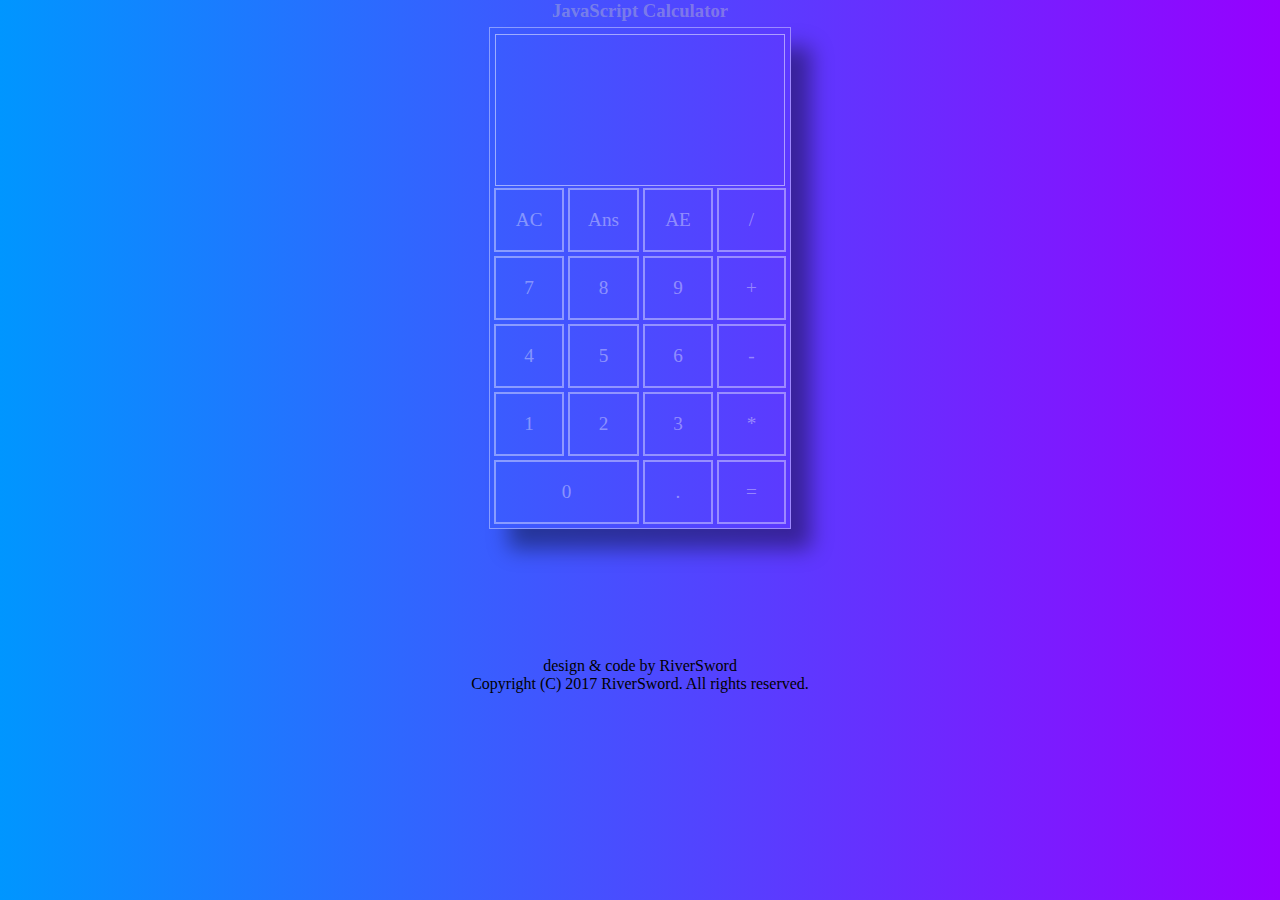
<file: index.html>
<!DOCTYPE HTML>
<html>
<head>
<title>a calculator</title>
<meta charset="UTF-8">
<meta name="viewport" content="width=device-width,initial-scale=1.0,maximum-scale=1,user-scalable=no">
<link rel="stylesheet" href="calculator.css">
<script src="https://code.jquery.com/jquery-2.2.1.min.js"></script>
<script src="calculator.js"></script>
</head>
<body>
<div class="main">
	 <h3>JavaScript Calculator</h3>
		<div class="back">
			<div class="screen">
				<div id="inputContent"><p></p></div>
				<div id="result"><p></p> <p></p></div>
			</div>
			<div class="buttons">
				<table>
					<tr><td>AC</td> <td>Ans</td>  <td>AE</td> <td>/</td></tr>
					<tr><td>7</td> <td>8</td> <td>9</td> <td>+</td> </tr>
					<tr><td>4</td> <td>5</td> <td>6</td> <td>-</td> </tr>
					<tr><td>1</td> <td>2</td> <td>3</td> <td>*</td></tr>
					<tr><td colspan="2">0</td> <td>.</td> <td>=</td></tr>
				</table>
			</div>
		</div>
</div>
<p class="footer">design & code by RiverSword <br>Copyright (C) 2017 RiverSword. All rights reserved.</p>
</body>
</html>
</file>
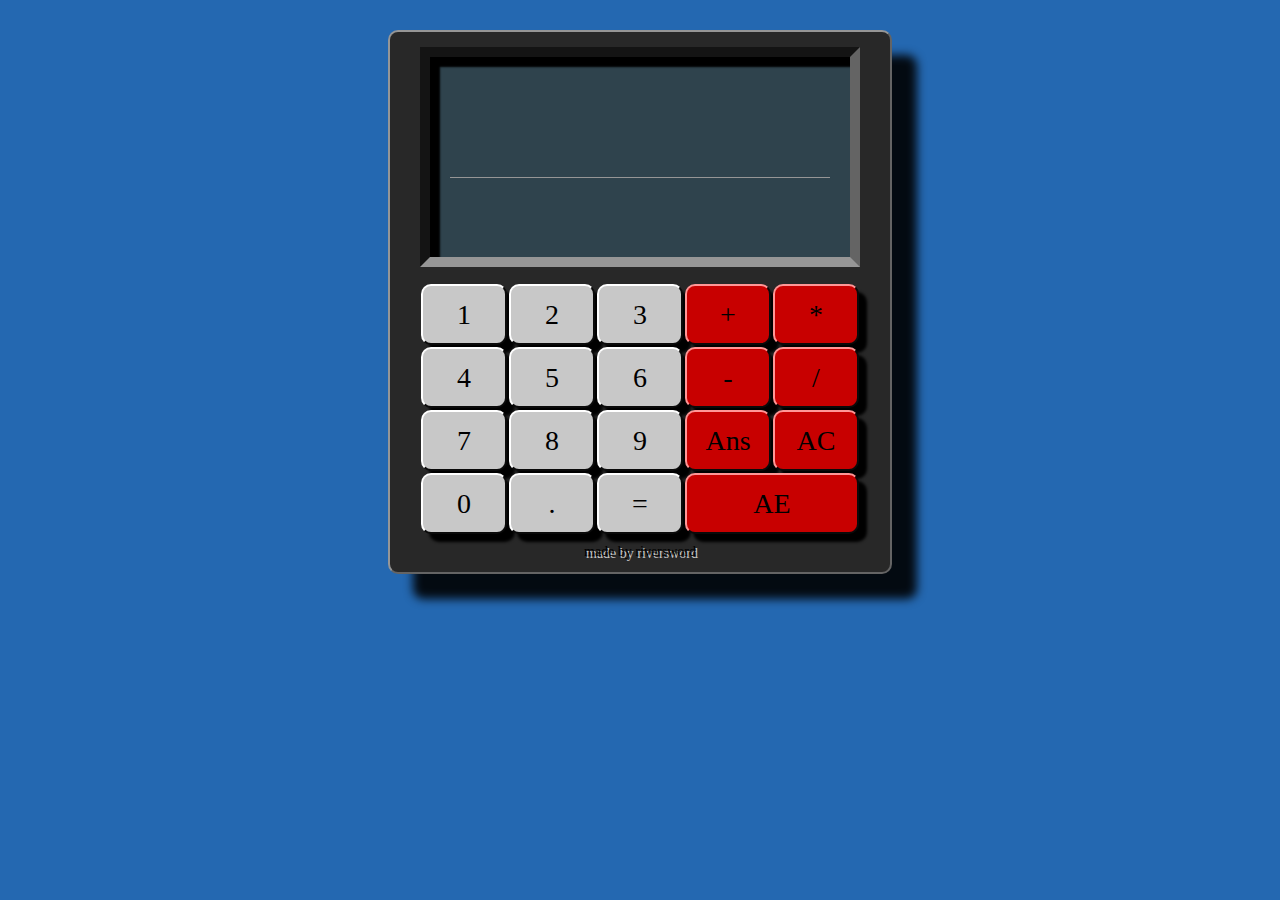
<file: Build a JavaScript Calculator.html>
<!DOCTYPE HTML>
<html>
<head>
<meta charset="UTF-8">
<style type="text/css">

body{
	background:url("https://github.com/riversword/images/raw/master/JavaScript%20Calculator/calculatorBackgroundc.jpg");
	background-color: rgb(36,104,177);
}
.main{
	width:500px;
	height:540px;
	margin:30px auto;
	border:2px rgb(100,100,100) solid;
	border-left:2px rgb(150,150,150) solid;
	border-top:2px rgb(150,150,150) solid;
	border-radius:10px;
	background-color: rgb(40,40,40);
	box-shadow: 25px 25px 10px rgba(0,0,0,0.9);
}
.screen{
	width:420px;
	height:200px;
	margin:15px auto;
	border:10px rgb(20,20,20) solid;
	border-right:10px rgb(100,100,100) solid;
	border-bottom:10px rgb(150,150,150) solid;
	background-color: rgb(47,67,77);
	box-shadow: 10px 10px 2px rgb(0,0,0) inset;
}
.screen p{
	text-shadow:10px 10px 2px rgb(0,0,0);
	word-break:break-word;
}
#inputContent{
	width:380px;
	height:100px;
	margin:0 auto;
	border-bottom:1px rgb(150,150,150) solid;
}
#inputContent p{
	font-size:20px;
	color:rgb(255,255,255);
}
#result{
	width:380px;
	height:94px;
	margin:0 auto;
}
#result p:first-child{
	font-size: 14px;
	margin:0;
	text-align: left;
	color:rgb(255,255,255);
}
#result p:nth-child(2){
	font-size: 30px;
	margin:0;
	text-align: right;
	color:rgb(255,255,255);
}
.buttons{
	margin:0;
	padding:0;
}
table{
	margin:15px auto 0;
	border-radius: 10px;
	/*box-shadow: 5px 5px 2px rgba(0,0,0,1) ;*/
}
table td{
	width:80px;
	height:55px;
	border:2px rgb(10,10,10) solid;
	border-top:2px rgb(255,255,255) solid;
	border-left:2px rgb(255,255,255) solid;
	border-radius: 10px;
	text-align:center;
	font-size: 28px;
	background-color:rgb(200,200,200);
	box-shadow: 8px 8px 3px rgb(0,0,0);
}
table td:hover{
	background-color:rgb(250,250,250);
}
table tr td:nth-child(4){
	background-color: rgb(200,0,0);
	border-top:2px rgb(255,150,150) solid;
	border-left:2px rgb(255,150,150) solid;
}
table tr td:nth-child(4):hover{
	background-color: rgb(250,0,0);
}
table tr td:nth-child(5){
	background-color: rgb(200,0,0);
	border-top:2px rgb(255,150,150) solid;
	border-left:2px rgb(255,150,150) solid;
}
table tr td:nth-child(5):hover{
	background-color: rgb(250,0,0);
}
p.footer{
	text-align: center;
	font-size: 14px;
	font-family: Georgia,Times;
	text-shadow:2px 2px 0 rgb(200,200,200);
	padding:0;
	margin-top: 8px;
}
</style>
<script type="text/javascript" src="https://code.jquery.com/jquery-2.2.1.min.js"></script>
<script type="text/javascript">
$(document).ready(function(){
	var inputStr="";
	var buttons=$('table td');
	var result="", Ans="";
	buttons.click(function(){
		if($(this).html()!='='&& $(this).html()!='AC' && $(this).html()!='AE' && $(this).html()!='Ans'){
			inputStr+=$(this).html();
			showInput();	
		}else if($(this).html()=='Ans'){
			inputStr+=Ans;
			showInput();
		}
		else{
			switch($(this).html()){
				case '='://先判断inputStr是否为有效字符串：无连续运算符、结尾不是运算符.运算符号需要转义
						 if(/^[\*\/\.]/g.test(inputStr) || /[\+\-\*\/\.]$/g.test(inputStr) || /[\+\-\*\/\.][\+\-\*\/\.]/g.test(inputStr)){
						 	$('#result p:eq(1)').html('<span style="color:red">error!<span>');
						 	
						 }else{
						 	result=eval(inputStr);
						 	console.log(result);
						 	Ans=result;
						 	$('#result p:eq(1)').html(result);
						 	$('#result p:eq(0)').html('Ans='+result);
						 }
						 break;					 
				case 'AC':inputStr='';
						  $('#result p:eq(1)').html('');
						  showInput();
						  break;
				case 'AE':inputStr=inputStr.slice(0,inputStr.length-1);
				console.log(inputStr.length);
						  showInput();
						  break;
			}
		}
		
	});

	function showInput(){
		$('#inputContent p').html(inputStr);
	}
});
	
</script>
</head>
<body>
<div class="main">
	<div class="screen">
		<div id="inputContent"><P></p></div>
		<div id="result"><p></p> <p></p></div>
	</div>
	<div class="buttons">
		<table>
			<tr><td>1</td> <td>2</td> <td>3</td> <td>+</td> <td>*</td></tr>
			<tr><td>4</td> <td>5</td> <td>6</td> <td>-</td> <td>/</td></tr>
			<tr><td>7</td> <td>8</td> <td>9</td> <td >Ans</td> <td >AC</td></tr>
			<tr><td>0</td> <td>.</td> <td>=</td> <td colspan="2">AE</td></tr>
		</table>
	</div>
	<p class="footer">made by riversword</p>
</div>
</body>
</html>
</file>
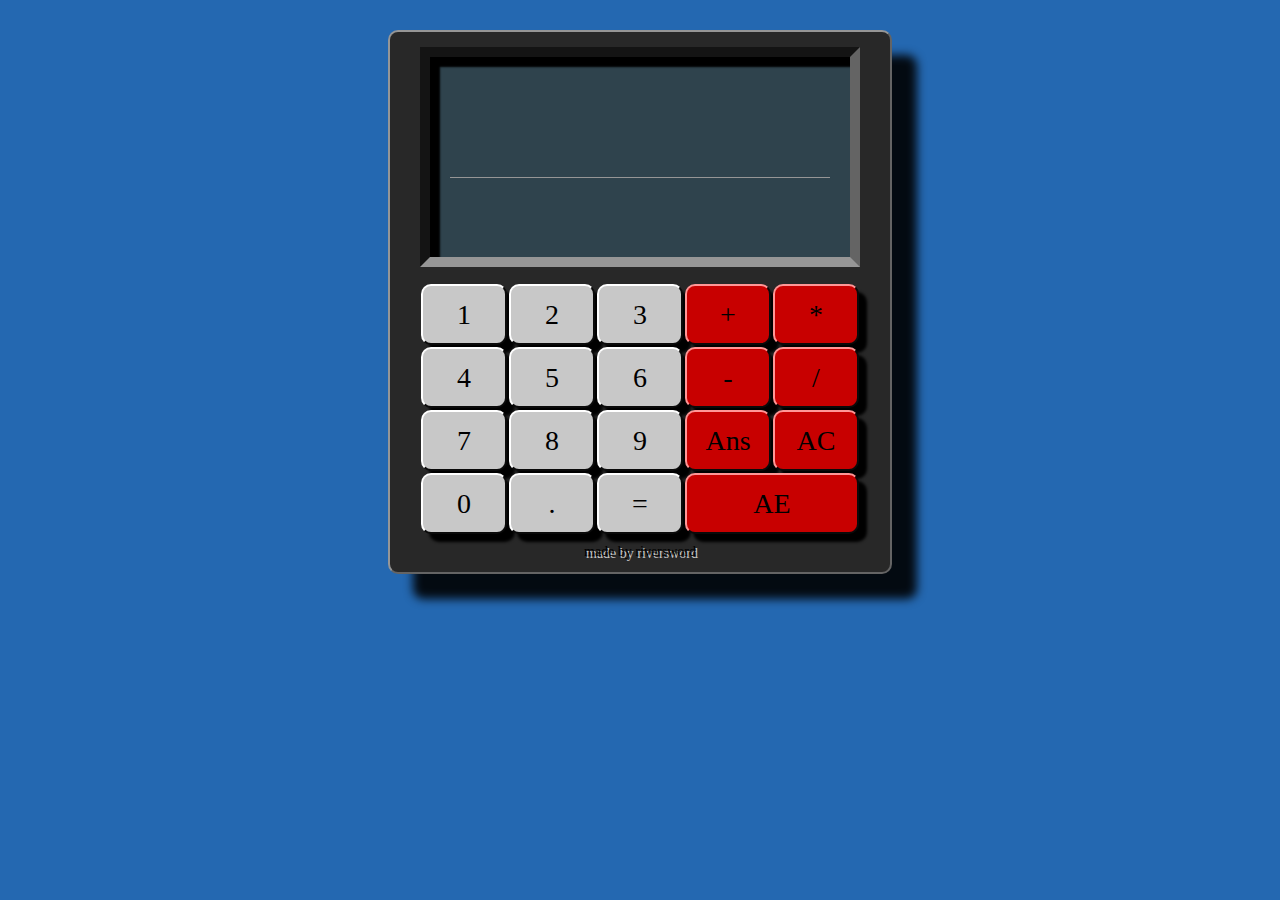
<file: 1.0/calculator1.0.html>
<!DOCTYPE HTML>
<html>
<head>
<meta charset="UTF-8">
<style type="text/css">

body{
	background:url("https://github.com/riversword/images/raw/master/JavaScript%20Calculator/calculatorBackgroundc.jpg");
	background-color: rgb(36,104,177);
}
.main{
	width:500px;
	height:540px;
	margin:30px auto;
	border:2px rgb(100,100,100) solid;
	border-left:2px rgb(150,150,150) solid;
	border-top:2px rgb(150,150,150) solid;
	border-radius:10px;
	background-color: rgb(40,40,40);
	box-shadow: 25px 25px 10px rgba(0,0,0,0.9);
}
.screen{
	width:420px;
	height:200px;
	margin:15px auto;
	border:10px rgb(20,20,20) solid;
	border-right:10px rgb(100,100,100) solid;
	border-bottom:10px rgb(150,150,150) solid;
	background-color: rgb(47,67,77);
	box-shadow: 10px 10px 2px rgb(0,0,0) inset;
}
.screen p{
	text-shadow:10px 10px 2px rgb(0,0,0);
	word-break:break-word;
}
#inputContent{
	width:380px;
	height:100px;
	margin:0 auto;
	border-bottom:1px rgb(150,150,150) solid;
}
#inputContent p{
	font-size:20px;
	color:rgb(255,255,255);
}
#result{
	width:380px;
	height:94px;
	margin:0 auto;
}
#result p:first-child{
	font-size: 14px;
	margin:0;
	text-align: left;
	color:rgb(255,255,255);
}
#result p:nth-child(2){
	font-size: 30px;
	margin:0;
	text-align: right;
	color:rgb(255,255,255);
}
.buttons{
	margin:0;
	padding:0;
}
table{
	margin:15px auto 0;
	border-radius: 10px;
	/*box-shadow: 5px 5px 2px rgba(0,0,0,1) ;*/
}
table td{
	width:80px;
	height:55px;
	border:2px rgb(10,10,10) solid;
	border-top:2px rgb(255,255,255) solid;
	border-left:2px rgb(255,255,255) solid;
	border-radius: 10px;
	text-align:center;
	font-size: 28px;
	background-color:rgb(200,200,200);
	box-shadow: 8px 8px 3px rgb(0,0,0);
}
table td:hover{
	background-color:rgb(250,250,250);
}
table tr td:nth-child(4){
	background-color: rgb(200,0,0);
	border-top:2px rgb(255,150,150) solid;
	border-left:2px rgb(255,150,150) solid;
}
table tr td:nth-child(4):hover{
	background-color: rgb(250,0,0);
}
table tr td:nth-child(5){
	background-color: rgb(200,0,0);
	border-top:2px rgb(255,150,150) solid;
	border-left:2px rgb(255,150,150) solid;
}
table tr td:nth-child(5):hover{
	background-color: rgb(250,0,0);
}
p.footer{
	text-align: center;
	font-size: 14px;
	font-family: Georgia,Times;
	text-shadow:2px 2px 0 rgb(200,200,200);
	padding:0;
	margin-top: 8px;
}
</style>
<script type="text/javascript" src="https://code.jquery.com/jquery-2.2.1.min.js"></script>
<script type="text/javascript">
$(document).ready(function(){
	var inputStr = "";
	var buttons = $('table td');
	var result = "", Ans = "";
	buttons.click(function () {
		if ($(this).html() != '=' && $(this).html() != 'AC' && $(this).html() != 'AE' && $(this).html() != 'Ans') {
			inputStr += $(this).html();
			showInput();	
		} else if ($(this).html() == 'Ans') {
			inputStr += Ans;
			showInput();
		} else {
			switch ($(this).html()) {
				case '=':
				//先判断inputStr是否为有效字符串：无连续运算符、结尾不是运算符.运算符号需要转义
				if (/^[\*\/\.]/g.test(inputStr) || /[\+\-\*\/\.]$/g.test(inputStr) || /[\+\-\*\/\.][\+\-\*\/\.]/g.test(inputStr)) {
					$('#result p:eq(1)').html('<span style="color:red">error!<span>');
				} else {
					result = eval(inputStr);
					console.log(result);
					Ans = result;
					$('#result p:eq(1)').html(result);
					$('#result p:eq(0)').html('Ans=' + result);
				}
				break;

				case 'AC':
				inputStr = '';
				$('#result p:eq(1)').html('');
				showInput();
				break;

				case 'AE':
				inputStr = inputStr.slice(0, inputStr.length-1);
				console.log(inputStr.length);
				showInput();
				break;
			}
		}
		
	});

	function showInput(){
		$('#inputContent p').html(inputStr);
	}
});
	
</script>
</head>
<body>
<div class="main">
	<div class="screen">
		<div id="inputContent"><P></p></div>
		<div id="result"><p></p> <p></p></div>
	</div>
	<div class="buttons">
		<table>
			<tr><td>1</td> <td>2</td> <td>3</td> <td>+</td> <td>*</td></tr>
			<tr><td>4</td> <td>5</td> <td>6</td> <td>-</td> <td>/</td></tr>
			<tr><td>7</td> <td>8</td> <td>9</td> <td >Ans</td> <td >AC</td></tr>
			<tr><td>0</td> <td>.</td> <td>=</td> <td colspan="2">AE</td></tr>
		</table>
	</div>
	<p class="footer">made by riversword</p>
</div>
</body>
</html>
</file>
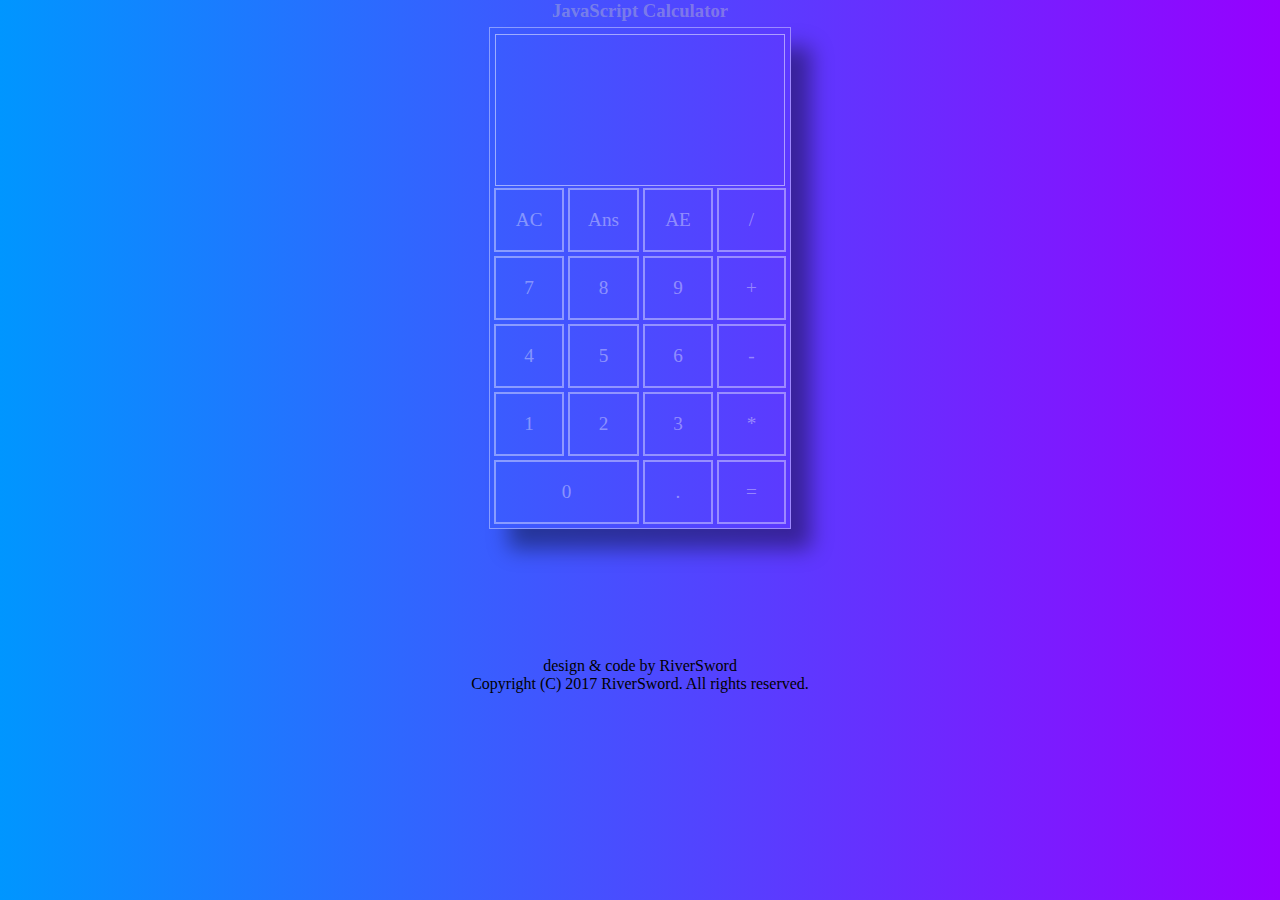
<file: JavaScript Calculator2.0/Build a JavaScript Calculator.html>
<!DOCTYPE HTML>
<html>
<head>
<meta charset="UTF-8">
<meta name="viewport" content="width=device-width,initial-scale=1.0,maximum-scale=1,user-scalable=no">
<link rel="stylesheet" type="text/css" href="Build a JavaScript Calculator.css">
<script type="text/javascript" src="https://code.jquery.com/jquery-2.2.1.min.js"></script>
<script type="text/javascript" src="Build a JavaScript Calculator.js"></script>
</head>
<body>
<div class="main">
	 <h3>JavaScript Calculator</h3>
		<div class="back">
			<div class="screen">
				<div id="inputContent"><p></p></div>
				<div id="result"><p></p> <p></p></div>
			</div>
			<div class="buttons">
				<table>
					<tr><td>AC</td> <td>Ans</td>  <td>AE</td> <td>/</td></tr>
					<tr><td>7</td> <td>8</td> <td>9</td> <td>+</td> </tr>
					<tr><td>4</td> <td>5</td> <td>6</td> <td>-</td> </tr>
					<tr><td>1</td> <td>2</td> <td>3</td> <td>*</td></tr>
					<tr><td colspan="2">0</td> <td>.</td> <td>=</td></tr>
				</table>
			</div>
		</div>
</div>
<p class="footer">design & code by RiverSword <br>Copyright (C) 2017 RiverSword. All rights reserved.</p>
</body>
</html>
</file>
<file: calculator.css>
*{
	margin: 0;
	padding: 0;
}

html, 
body{
  height: 100%;
}

body{
  background: -webkit-linear-gradient(left,rgba(0,150,255,1),rgba(150,0,255,1)); /* Safari 5.1 - 6.0 */
  background: -o-linear-gradient(left,rgba(0,150,255,1),rgba(150,0,255,1)); /* For Opera 11.1 to 12.0 */
  background: -moz-linear-gradient(left,rgba(0,150,255,1),rgba(150,0,255,1)); /* For Firefox 3.6 to 15 */
  background: -linear-gradient(left,rgba(0,150,255,1),rgba(150,0,255,1)); /* 标准语法 (必须在最后) */
}

.main h3{
	margin-bottom: 5px;
	text-align: center;
	color: rgba(200,200,200,0.4);
}

.back{
	width: 300px;
	margin: 5px auto 0;
	box-shadow: 20px 20px 20px rgba(0,0,0,0.4);
	border: 1px rgba(255,255,255,0.4) solid;
}

.back:hover{ box-shadow: 20px 20px 20px rgba(0,0,0,0.6); }

.screen{
	width: 100%;
	margin-top: 2%;
	height: 150px;
	color: rgb(255,255,255);
}

#inputContent{
	height: 50%;
	margin: 0 5px;
	border: 1px rgba(255,255,255,0.5) solid;
	border-bottom: none;
}

#inputContent p{
	font-size: 1.2em;
	color: rgba(250,250,250,0.9);
	/*text-shadow: 10px 10px 2px rgba(0,0,0,0.5);*/
	word-break: break-all; 
	word-wrap: break-word ;
}

#result{
	height: 50%;
	margin: 0 5px;
	border: 1px rgba(255,255,255,0.5) solid;
	border-top: none; 
}

#result p{
	word-break: break-all; 
	word-wrap: break-word ;
}

#result p:first-child{
	font-size: 0.8em;
	text-align: left;
	/*text-shadow: 10px 10px 2px rgba(0,0,0,0.5);*/
	color: rgba(250,250,250,0.8);
}

#result p:nth-child(2){
	margin: 0;
	font-size: 2.1em;
	text-align: right;
	/*text-shadow: 10px 10px 2px rgba(0,0,0,0.8);*/
	color: rgba(250,250,250,1);
}

table{
	width: 100%;
	margin: 0;
	border: 0;
	border-collapse: separate;
	border-spacing: 4px;
}

table tr td{
	width: 70px;
	height: 60px;
	font-size: 1.2em;
	text-align: center;
	border: 2px rgba(255,255,255,0.4) solid;
	color: rgba(250,250,250,0.4);
	cursor: pointer;
}

table tr td:hover{
	font-size: 2em;
	font-weight: bold;
	border: 2px rgb(255,255,255) solid;
	border-radius: 5px;
	color: rgba(255,255,255,1);
	box-shadow: 20px 20px 20px rgba(0,0,0,1);
}

.footer{
	margin-top: 10%;
	text-align: center;
}


@media screen and (max-width: 320px) {

.main h3{ display: none; }

.back{
	width: 100%;
	box-shadow: none;
}

.back:hover{ box-shadow: none; }

table tr td{
	height: 50px;
	border: 2px rgba(255,255,255,0.8) solid;
	color: rgba(250,250,250,0.8);
}

table tr td:hover{
	font-size: 1.2em;
	font-weight: normal;
	border: 2px rgba(255,255,255,0.8) solid;
	border-radius: none;
	color: rgba(250,250,250,0.8);
	box-shadow: none;
}

}
</file>
<file: JavaScript Calculator2.0/Build a JavaScript Calculator.css>
*{
	margin:0;
	padding:0;
}
html, body {
            height: 100%;
}
body{
  background: -webkit-linear-gradient(left,rgba(0,150,255,1),rgba(150,0,255,1)); /* Safari 5.1 - 6.0 */
  background: -o-linear-gradient(left,rgba(0,150,255,1),rgba(150,0,255,1)); /* For Opera 11.1 to 12.0 */
  background: -moz-linear-gradient(left,rgba(0,150,255,1),rgba(150,0,255,1)); /* For Firefox 3.6 to 15 */
  background: -linear-gradient(left,rgba(0,150,255,1),rgba(150,0,255,1)); /* 标准语法 (必须在最后) */
}
.main h3{
	text-align: center;
	color: rgba(200,200,200,0.4);
	margin-bottom:5px;
}
.back{
	width:300px;
	margin:5px auto 0;
	box-shadow:20px 20px 20px rgba(0,0,0,0.4);
	border:1px rgba(255,255,255,0.4) solid;
}
.back:hover{
	box-shadow: 20px 20px 20px rgba(0,0,0,0.6);
}
.screen{
	width:100%;
	margin-top:2%;
	height:150px;
	color:rgb(255,255,255);
}
#inputContent{
	height:50%;
	border:1px rgba(255,255,255,0.5) solid;
	border-bottom: none;
	margin:0 5px;
}
#inputContent p{
	font-size:1.2em;
	color:rgba(250,250,250,0.7);
	text-shadow:10px 10px 2px rgba(0,0,0,0.5);
	word-break:break-all; 
	word-wrap:break-word ;
}
#result{
	margin:0 5px;
	border:1px rgba(255,255,255,0.5) solid;
	border-top:none; 
	height:50%;
}
#result p{
	word-break:break-all; 
	word-wrap:break-word ;
}
#result p:first-child{
	font-size: 0.8em;
	text-align: left;
	color:rgba(250,250,250,0.7);
	text-shadow:10px 10px 2px rgba(0,0,0,0.5);
}
#result p:nth-child(2){
	font-size: 2.1em;
	margin:0;
	text-align: right;
	color:rgba(250,250,250,0.8);
	text-shadow:10px 10px 2px rgba(0,0,0,0.8);
}
table{
	width:100%;
	border:0;
	margin:0;
	border-collapse:separate;
	border-spacing:4px;
}
table tr td{
	width:70px;
	height:60px;
	border:2px rgba(255,255,255,0.4) solid;
	color:rgba(250,250,250,0.4);
	text-align: center;
	font-size: 1.2em;
	cursor: pointer;
}
table tr td:hover{
	border:2px rgb(255,255,255) solid;
	border-radius: 5px;
	color:rgba(255,255,255,1);
	font-size: 2em;
	font-weight: bold;
	box-shadow: 20px 20px 20px rgba(0,0,0,1);
}
.footer{
	text-align: center;
	margin-top: 10%;
}


@media screen and (max-width: 320px) {
.main h3{
	display: none;/*变化*/
}
.back{
	width:100%;/*变化*/
	box-shadow:none;/*变化*/
}
.back:hover{
	box-shadow: none;/*变化*/
}
table tr td{
	height:50px;
	border:2px rgba(255,255,255,0.8) solid;/*变化*/
	color:rgba(250,250,250,0.8);/*变化*/
}
table tr td:hover{
	border:2px rgba(255,255,255,0.8) solid;/*变化*/
	border-radius:none;/*变化*/
	color:rgba(250,250,250,0.8);/*变化*/
	font-size: 1.2em;/*变化*/
	font-weight: normal;/*变化*/
	box-shadow: none;/*变化*/
}

}
</file>
